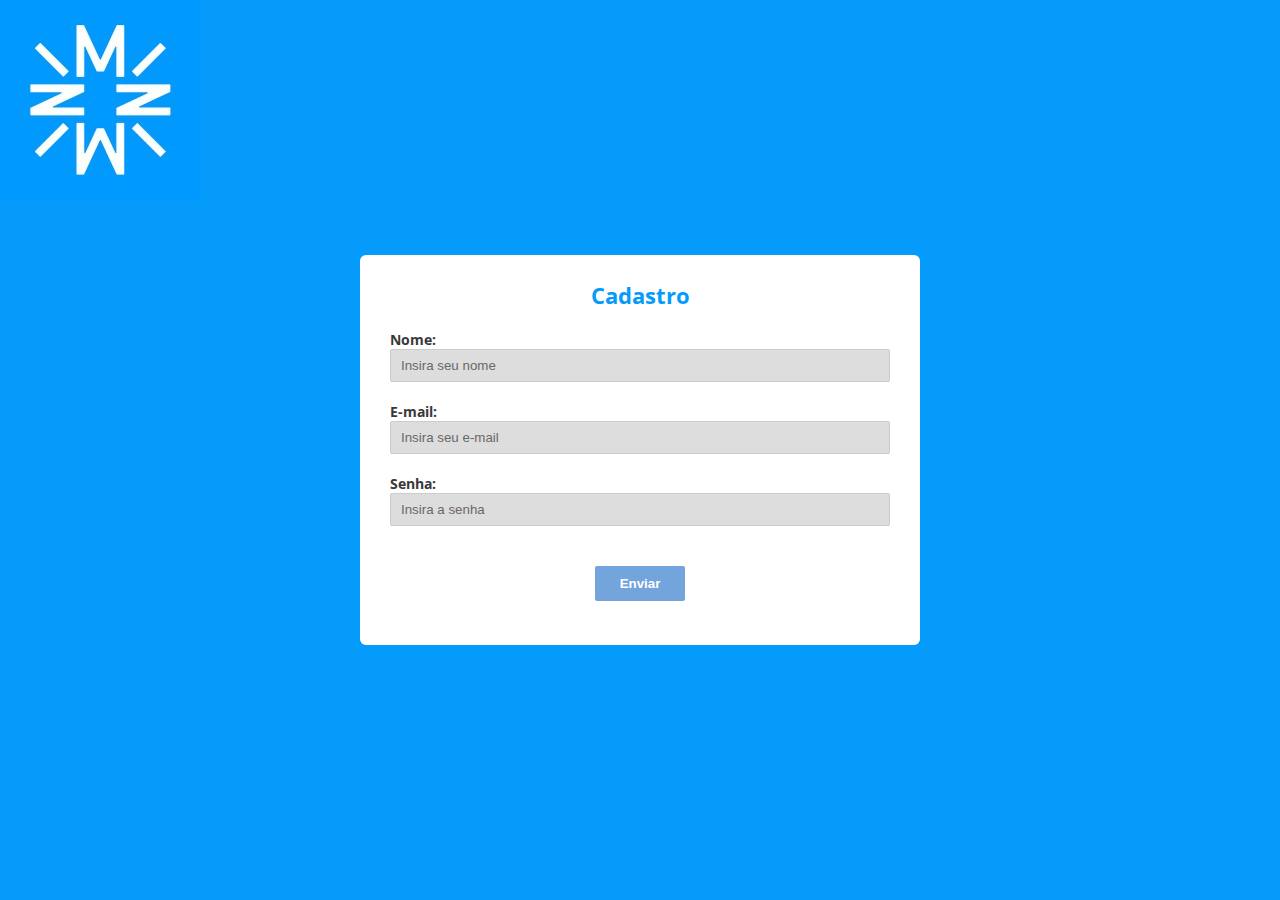
<file: index.html>
<!DOCTYPE html>
<html lang="pt-br">
  <head>
    <meta charset="UTF-8" />
    <meta name="viewport" content="width=device-width, initial-scale=1.0" />
    <meta http-equiv="X-UA-Compatible" content="ie=edge" />
    <title>Cadastro</title>
    <link rel="stylesheet" href="estilo.css" />
    <link
      href="https://fonts.googleapis.com/css?family=Open+Sans:300,400,700,800&display=swap"
      rel="stylesheet"
    />
  </head>
  <body>
    <script src="code.js"></script>
    <img src="mentes_notveis_logo.jpeg" alt="Mentes notaveis logo">
    <div class="wrapper">
      <!-- Formulário -->
      <form action="cad.php" id="formulario" method="post" name="formulario">
        <legend>
          Cadastro
        </legend>
        <div class="input-group">
          <label for="nome">Nome:</label>
          <input
            type="text"
            id="nome"
            name="nome"
            placeholder="Insira seu nome"
          />
        </div>
        <div class="input-group">
          <label for="email">E-mail:</label>
          <input type="email" id="email" placeholder="Insira seu e-mail" />
        </div>
        <div class="input-group">
          <label for="senha">Senha:</label>
          <input type="password" id="senha" placeholder="Insira a senha" />
        </div>
        <div class="footer">
          <button type="submit" id="myButton" class="botao" onclick="validar()">
            Enviar
          </button>
        </div>
      </form>
  </body>
</file>
<file: estilo.css>
html,
:root {
  height: 100%;
}
input {
  box-sizing: border-box;
  outline: none;
}
body {
  background:  #049bfb;
  background-size: 100%;
  margin: 0;
  height: 100%;
  font-family: "Open Sans", sans-serif;
  font-size: 14px;
}
.wrapper {
  display: flex;
  align-items: center;
  justify-content: center;
  height: 100%;
}
#formulario {
  position: absolute;
  width: 500px;
  min-height: 350px;
  background: #ffffff;
  border-radius: 6px;
  padding: 20px 30px;
}
#formulario legend {
  color: #049bfb;
  font-weight: bold;
  text-align: center;
  margin: 5px 0;
  font-size: 22px;
}
.input-group {
  margin: 20px 0;
}
.input-group label {
  display: block;
  font-size: 14px;
  font-weight: bold;
  color: #393939;
  cursor: pointer;
}

.input-group input:not([type="checkbox"]) {
  background: #dedddd;
  border: 1px solid #cccccc;
  border-radius: 2px;
  padding: 8px 10px;
  display: block;
  width: 100%;
}
.input-group input:focus {
  border-color: #20b2aa;
}

.input-group input::placeholder {
  color: #686868;
  font-weight: 300;
}
.colunas {
  display: flex;
  justify-content: space-between;
  align-items: center;
}
.colunas .input-group {
  width: 48%;
}
.footer {
  text-align: center;
}
.botao {
  background: #73a4dc;
  border-radius: 2px;
  padding: 10px 25px;
  border: none;
  color: #fff;
  font-weight: bold;
  cursor: pointer;
  margin-top: 20px;
}
.botao:hover {
  background: #5988bd;
}

img {
    position:absolute;
    top: 0;
    left: 0;
}

img {
    position:absolute;
    top: 0;
    left: 0;
}
</file>
